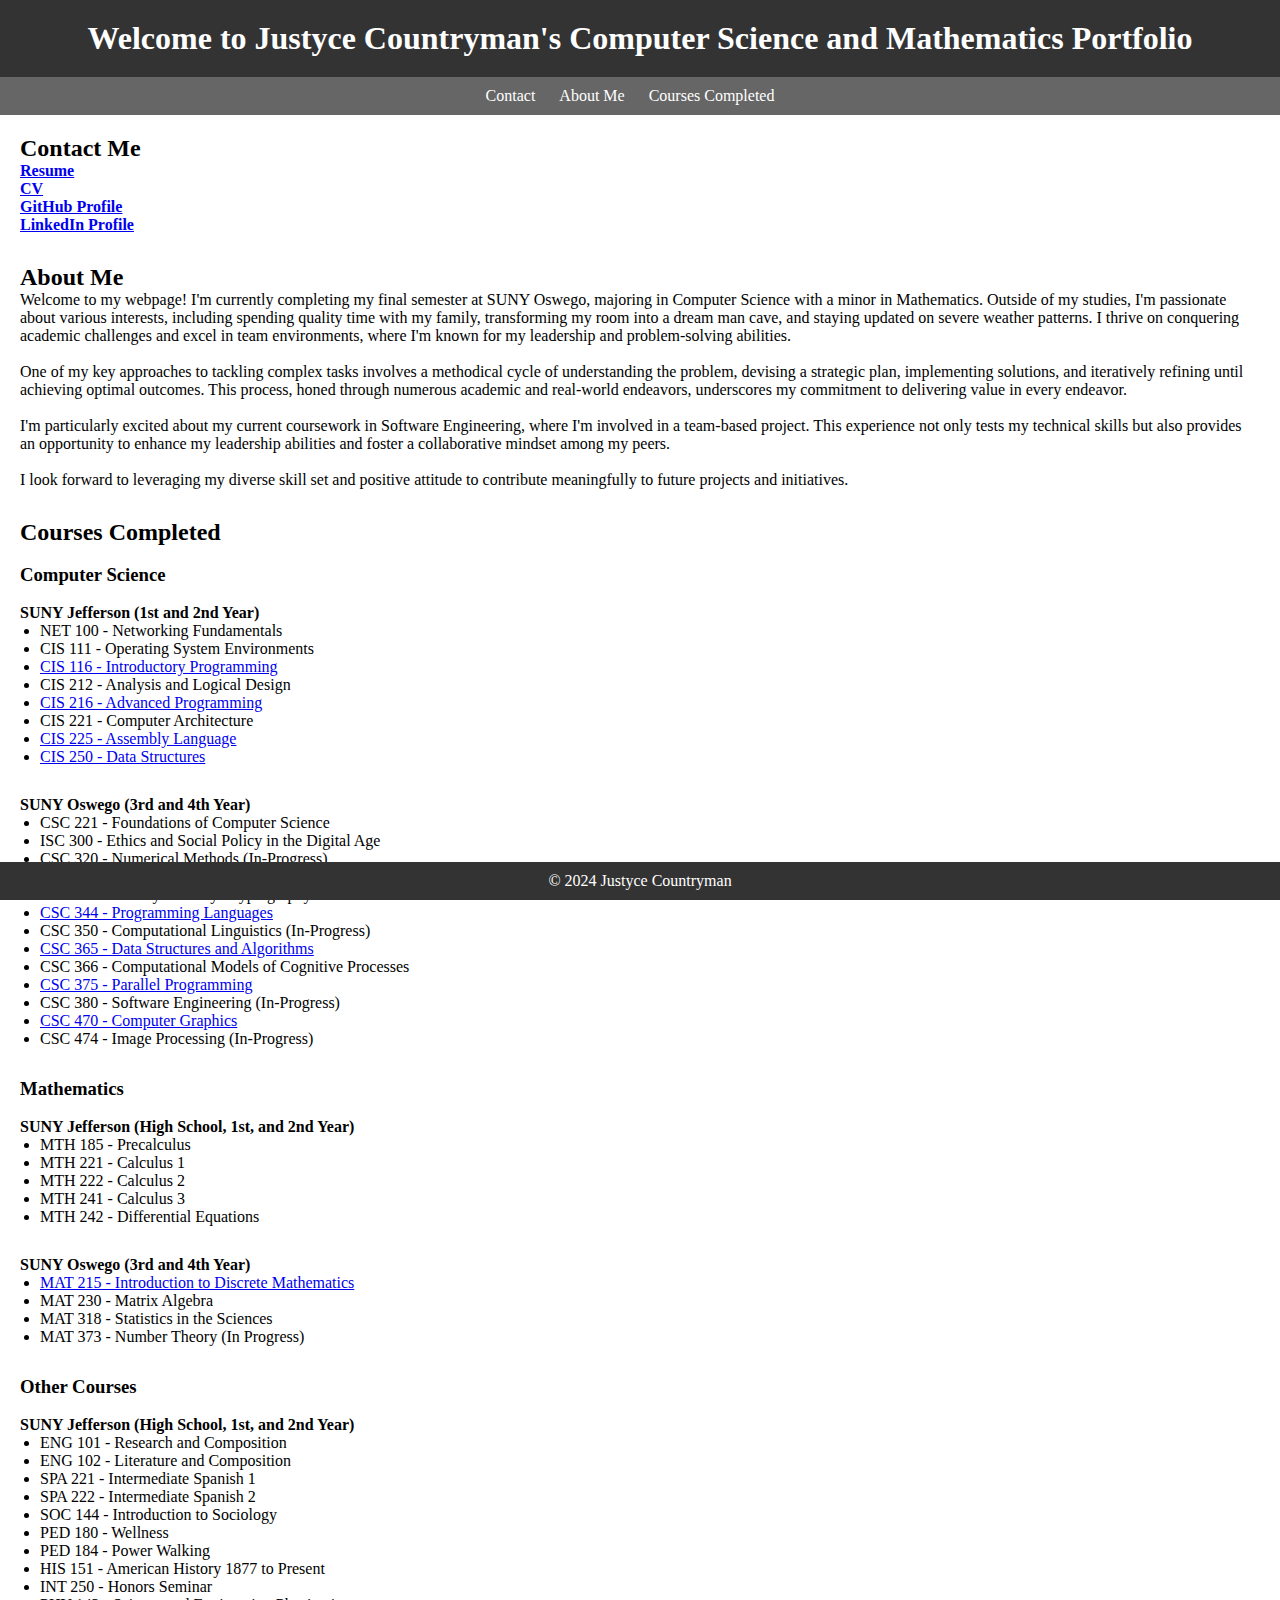
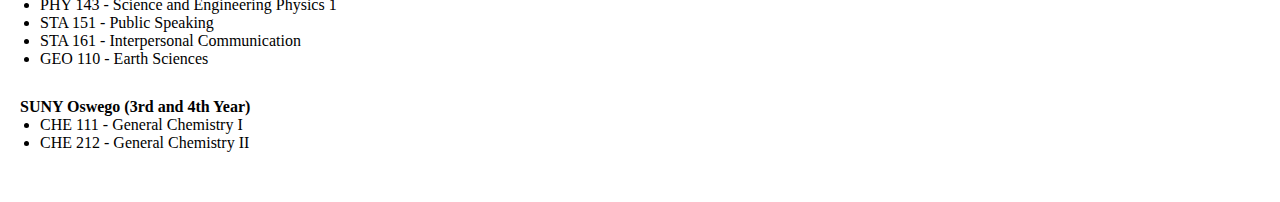
<file: Portfolio Website Files/index.html>
<!DOCTYPE html>
<html lang="en">
<head>
    <meta charset="UTF-8">
    <meta name="viewport" content="width=device-width, initial-scale=1.0">
    <title>Justyce Countryman's Portfolio Webpage</title>
    <link rel="stylesheet" href="styles.css">
</head>
<body>
    <header>
        <h1>Welcome to Justyce Countryman's Computer Science and Mathematics Portfolio</h1>
    </header>

    <nav>
        <ul>
            <li><a href="#contact">Contact</a></li>
            <li><a href="#about">About Me</a></li>
            <li><a href="#courses">Courses Completed</a></li>
        </ul>
    </nav>

    <div class="content">
        <section id="contact">
            <h2>Contact Me</h2>
            <h4><a href="https://docs.google.com/document/d/1v3P51Z684UccbyDN7NE42kPpWqutmto9dChGMWMaGGg/edit?usp=sharing">Resume</a></h4>
            <h4><a href="https://docs.google.com/document/d/1QiroGywNCnaqXj5p5W73Y8OlOIe9l6nhEWJdyJeMvpU/edit?usp=sharing">CV</a></h4>
            <h4><a href="https://github.com/lljustycell999?tab=overview&from=2024-01-01&to=2024-01-16">GitHub Profile</a></h4>
            <h4><a href="https://www.linkedin.com/in/justyce-countryman-391b40294/">LinkedIn Profile</a></h4>
            
        </section>

        <section id="about">
            <h2>About Me</h2>
            <p> Welcome to my webpage! I'm currently completing my final semester at SUNY Oswego, 
                majoring in Computer Science with a minor in Mathematics. Outside of my studies, 
                I'm passionate about various interests, including spending quality time with my 
                family, transforming my room into a dream man cave, and staying updated on 
                severe weather patterns. I thrive on conquering academic challenges and excel 
                in team environments, where I'm known for my leadership and problem-solving abilities.
                <br><br>

                One of my key approaches to tackling complex tasks involves a methodical cycle of 
                understanding the problem, devising a strategic plan, implementing solutions, and 
                iteratively refining until achieving optimal outcomes. This process, honed through 
                numerous academic and real-world endeavors, underscores my commitment to delivering 
                value in every endeavor.
                <br><br>
                
                I'm particularly excited about my current coursework in Software Engineering,
                where I'm involved in a team-based project. This experience not only tests my 
                technical skills but also provides an opportunity to enhance my leadership abilities 
                and foster a collaborative mindset among my peers.
                <br><br>

                I look forward to leveraging my diverse skill set and positive attitude to contribute 
                meaningfully to future projects and initiatives.</p>
        </section>

        <section id="courses">
            <h2>Courses Completed</h2>
            <br>
            <!-- New HTML code for organizing classes -->
            <section>
                <h3>Computer Science</h3>
                <br>
                <section>
                    <h4>SUNY Jefferson (1st and 2nd Year)</h4>
                    <ul class="indent">
                        <li>NET 100 - Networking Fundamentals</li>
                        <li>CIS 111 - Operating System Environments</li>
                        <li><a href="https://github.com/lljustycell999/CIS116">CIS 116 - Introductory Programming</a></li>
                        <li>CIS 212 - Analysis and Logical Design</li>
                        <li><a href="https://github.com/lljustycell999/CIS216">CIS 216 - Advanced Programming</a></li>
                        <li>CIS 221 - Computer Architecture</li>
                        <li><a href="https://github.com/lljustycell999/CIS225">CIS 225 - Assembly Language</a></li>
                        <li><a href="https://github.com/lljustycell999/CIS250">CIS 250 - Data Structures</a></li>
                    </ul>
                </section>
                <section>
                    <h4>SUNY Oswego (3rd and 4th Year)</h4>
                    <ul class="indent">
                        <li>CSC 221 - Foundations of Computer Science</li>
                        <li>ISC 300 - Ethics and Social Policy in the Digital Age</li>
                        <li>CSC 320 - Numerical Methods (In-Progress)</li>
                        <li><a href="https://github.com/lljustycell999/CSC322">CSC 322 - Systems Programming</a></li>
                        <li>CSC 333 - Privacy/Security/Cryptography</li>
                        <li><a href="https://lljustycell999.github.io">CSC 344 - Programming Languages</a></li>
                        <li>CSC 350 - Computational Linguistics (In-Progress)</li>
                        <li><a href="https://github.com/lljustycell999/CSC365">CSC 365 - Data Structures and Algorithms</a></li>
                        <li>CSC 366 - Computational Models of Cognitive Processes</li>
                        <li><a href="https://github.com/lljustycell999/CSC375">CSC 375 - Parallel Programming</a></li>
                        <li>CSC 380 - Software Engineering (In-Progress)</li>
                        <li><a href="https://github.com/lljustycell999/CSC470">CSC 470 - Computer Graphics</a></li>
                        <li>CSC 474 - Image Processing (In-Progress)</li>
                    </ul>
                </section>
            </section>
            <section>
                <h3>Mathematics</h3>
                <br>
                <section>
                    <h4>SUNY Jefferson (High School, 1st, and 2nd Year)</h4>
                    <ul class="indent">
                        <li>MTH 185 - Precalculus</li>
                        <li>MTH 221 - Calculus 1</li>
                        <li>MTH 222 - Calculus 2</li>
                        <li>MTH 241 - Calculus 3</li>
                        <li>MTH 242 - Differential Equations</li>
                    </ul>
                </section>
                <section>
                    <h4>SUNY Oswego (3rd and 4th Year)</h4>
                    <ul class="indent">
                        <li><a href="https://github.com/lljustycell999/MAT215">MAT 215 - Introduction to Discrete Mathematics</a></li>
                        <li>MAT 230 - Matrix Algebra</li>
                        <li>MAT 318 - Statistics in the Sciences</li>
                        <li>MAT 373 - Number Theory (In Progress)</li>
                    </ul>
                </section>
            </section>
            <section>
                <h3>Other Courses</h3>
                <br>
                <section>
                    <h4>SUNY Jefferson (High School, 1st, and 2nd Year)</h4>
                    <ul class="indent">
                        <li>ENG 101 - Research and Composition</li>
                        <li>ENG 102 - Literature and Composition</li>
                        <li>SPA 221 - Intermediate Spanish 1</li>
                        <li>SPA 222 - Intermediate Spanish 2</li>
                        <li>SOC 144 - Introduction to Sociology</li>
                        <li>PED 180 - Wellness</li>
                        <li>PED 184 - Power Walking</li>
                        <li>HIS 151 - American History 1877 to Present</li>
                        <li>INT 250 - Honors Seminar</li>
                        <li>PHY 143 - Science and Engineering Physics 1</li>
                        <li>STA 151 - Public Speaking</li>
                        <li>STA 161 - Interpersonal Communication</li>
                        <li>GEO 110 - Earth Sciences</li>
                    </ul>
                </section>
                <section>
                    <h4>SUNY Oswego (3rd and 4th Year)</h4>
                    <ul class="indent">
                        <li>CHE 111 - General Chemistry I</li>
                        <li>CHE 212 - General Chemistry II</li>
                    </ul>
                </section>
            </section>
        </section>
    
    </section>

    </div>

    <footer>
        <p>&copy; 2024 Justyce Countryman</p>
    </footer>
</body>
</html>
</file>
<file: Portfolio Website Files/styles.css>
/* Reset default browser styles */
* {
    margin: 0;
    padding: 0;
    box-sizing: border-box;
}

/* Apply styles to header */
header {
    background-color: #333;
    color: #fff;
    padding: 20px;
    text-align: center;
}

/* Apply styles to navigation bar */
nav {
    background-color: #666;
    padding: 10px;
}

nav ul {
    list-style-type: none;
    text-align: center;
}

nav ul li {
    display: inline;
    margin-right: 20px;
}

nav ul li a {
    color: #fff;
    text-decoration: none;
}

nav ul li a:hover {
    color: #ffd700; /* Change color on hover */
}

/* Apply styles to main content */
.content {
    padding: 20px;
}

/* Apply styles to sections */
section {
    margin-bottom: 30px;
}

/* Apply styles to footer */
footer {
    background-color: #333;
    color: #fff;
    text-align: center;
    padding: 10px;
    position: fixed;
    bottom: 0;
    width: 100%;
}

.indent {
    padding-left: 20px; /* Adjust the indentation as needed */
}
</file>
